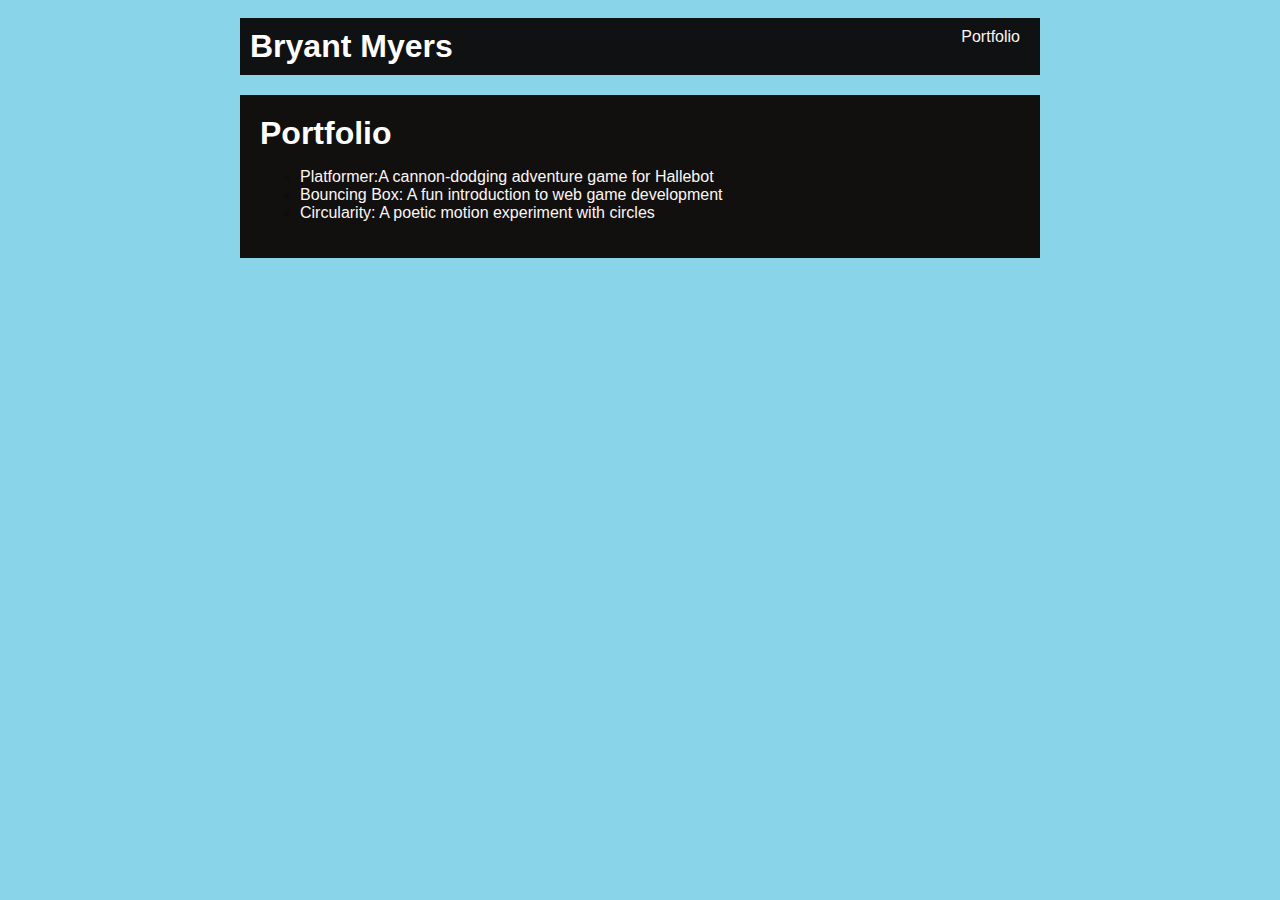
<file: portfolio.html>
<!DOCTYPE html>
<html>
  <head>
    <title>Bryant Myers</title>
    <link rel="stylesheet"
    href="style.css" />
    
  </head>

  <body>
    <!-- All content goes here -->
    <div id="all-contents">
     <nav>
       <h1> Bryant Myers</h1>
       <ul id="nav-ul">
         <li class="nav-li">
         </li>
         <li class="nav-li">
           <a href="portfolio.html">Portfolio</a>
         </li>
        </ul>
     </nav> 
     <main>
      <div class="content">
        <h1>Portfolio</h1>
        <ul id="Portfolio">
      <li>
        <a href="fsd-projects/platformer/">Platformer:A
          cannon-dodging adventure game for
           Hallebot</a>
      </li>
      <li>
        <a href="fsd-projects//bouncing-box/
        ">Bouncing Box: A fun introduction to
      web game development</a>
      </li>
      <li>
        <a href="fsd-projects/circularity/">
          Circularity: A poetic motion
          experiment with circles</a>
      </li>
        </ul>
      </div>
     </main>
    </div>
  
  </body>
</html>
</file>
<file: style.css>
body {
    background: rgba(134, 211, 232, 0.967);
    color: rgb(17, 12, 12);
    padding: 10px;
    font-family: Arial, sans-serif;
}

#all-contents {
    max-width: 800px;
    margin: auto;
}

/* navigation menu */
nav {
    background: rgb(16, 17, 18);
    margin: 0 auto;
    display: flex;
    padding: 10px;
}

h1 {
    display: flex;
    align-items: center;
    color: white;
    flex: 1;
    margin: 0;
}

#nav-ul {
    list-style-type: none;
    margin: 0;
    padding: 0;
    display: flex;
}

.nav-li {
    display: inline-block;
    padding: 0 10px;
}

a {
    text-decoration: none;
    color: #fcf6f6;
}

/* main container area beneath menu */
main {
    background: rgb(17, 16, 14);
    display: flex;
    margin-top: 20px;
}

.sidebar {
    margin-right: 25px;
    padding: 10px;
}

.sidebar-img {
    width: 50px;
}

.content {
    flex: 1;
    padding: 20px;
}

/* interests section styles */
#interests {
    border: 4px rgb(28, 28, 32) ridge;
    padding: 8px;
    margin-top: 20px;
}

h2, h3 {
    margin: 0px;
}
</file>
